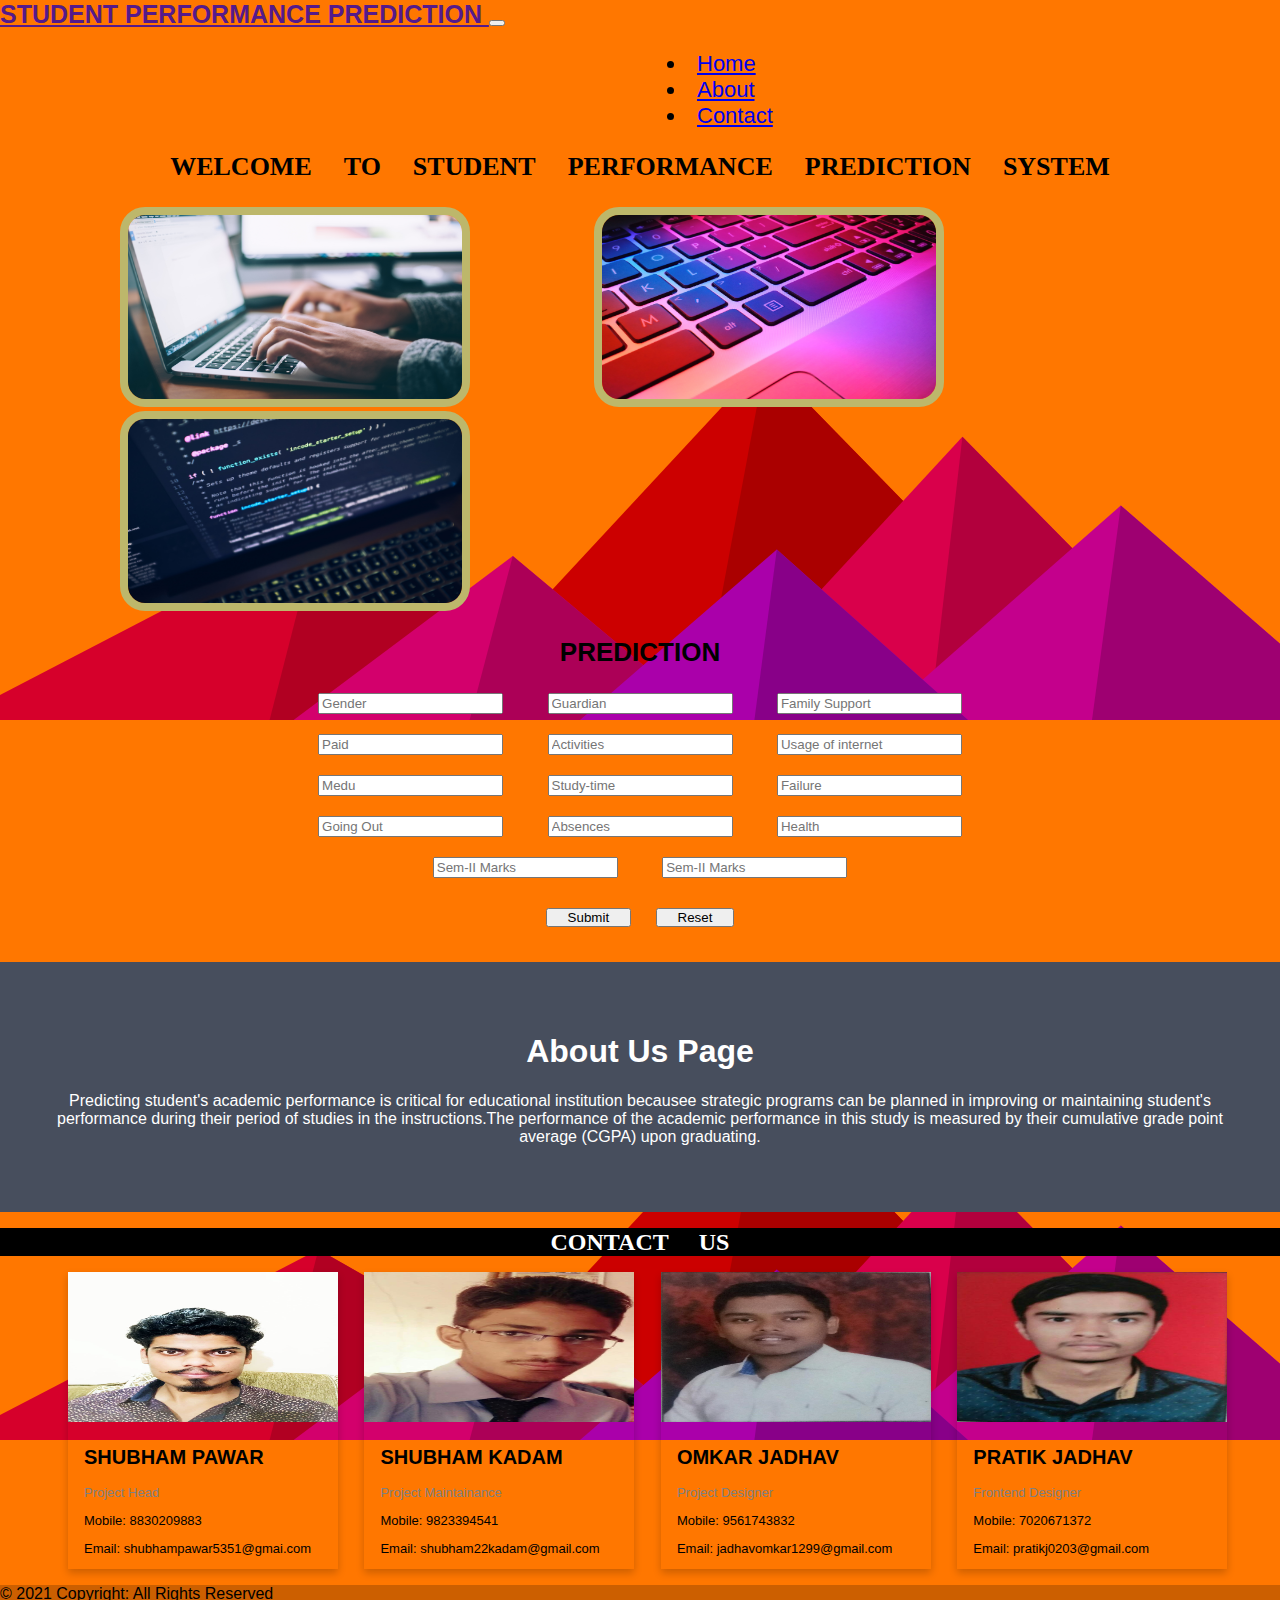
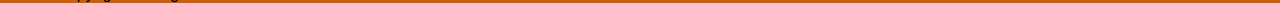
<file: index.html>
<!DOCTYPE html>
<html lang="en">

<head>
  <meta charset="UTF-8">
  <meta http-equiv="X-UA-Compatible" content="IE=edge">
  <meta name="viewport" content="width=device-width, initial-scale=1.0">
  <!-- CSS only -->
  <link href="https://cdn.jsdelivr.net/npm/bootstrap@5.0.1/dist/css/bootstrap.min.css" rel="stylesheet"
    integrity="sha384-+0n0xVW2eSR5OomGNYDnhzAbDsOXxcvSN1TPprVMTNDbiYZCxYbOOl7+AMvyTG2x" crossorigin="anonymous">
  <link rel="stylesheet" href="style.css">
  <title>Document</title>
</head>
<body onload="myFunction()">
  <div id="loading"></div>

  <!-- navbar -->
  <nav class="navbar navbar-expand-lg navbar-dark bg-dark">
    <div class="container-fluid">
      <a class="navbar-brand" href=""> <b> STUDENT PERFORMANCE PREDICTION </b> </a>
      <button class="navbar-toggler" type="button" data-bs-toggle="collapse" data-bs-target="#navbarNav"
        aria-controls="navbarNav" aria-expanded="false" aria-label="Toggle navigation">
        <span class="navbar-toggler-icon"></span>
      </button>
      <div class="collapse navbar-collapse " id="navbarNav">
        <ul class="navbar-nav">
          <li class="nav-item">
            <a class="nav-link active" aria-current="page" href="#">Home</a>
          </li>
          <li class="nav-item">
            <a class="nav-link" href="#About">About</a>
          </li>
          <li class="nav-item">
            <a class="nav-link" href="#Contact">Contact</a>
          </li>
        </ul>
      </div>
    </div>
  </nav>

<!-- title -->
  <div class="welcome"> <b>  WELCOME TO STUDENT PERFORMANCE PREDICTION SYSTEM </b> </div>
<!-- /title
 -->
  <!-- 3-Images -->
  <div class="picture ">
    <img src="glenn-carstens-peters-npxXWgQ33ZQ-unsplash.jpg" alt="" id="first">
    <img src="aryan-dhiman-iGLLtLINSkw-unsplash.jpg" alt="" id="second">
    <img src="luca-bravo-XJXWbfSo2f0-unsplash.jpg" alt="" id="third">
  </div>
<!-- /3-Images -->

  <div class="word"> <b>  PREDICTION  </b> </div>

  <!-- form -->
  <form class="charachteristics">
    <div class="row-1">
      <!-- <label for="Gender">Gender : </label> -->
      <!-- <input type="Gender" name="Gender" id="Gender" placeholder="Gender"> -->
      <input list="browsers" name="myBrowser" placeholder="Gender" id="Gender">
      <datalist id="browsers">
        <option value="Male">
        <option value="Female">
      </datalist>

      <!-- <label for="Guardian" id="Guardian">Guardian : </label> -->
      <input type="Guardian" name="Guardian" id="guardian" placeholder="Guardian">

      <!-- <label for="Famsup" id="Famsup">Famsup : </label> -->
      <input type="Famsup" name="Famsup" id="famsup" placeholder="Family Support">
    </div>

    <div class="row-2">
      <!-- <label for="Paid" id="Paid">Paid : </label> -->
      <input type="Paid" name="Paid" id="paid" placeholder="Paid">

      <!-- <label for="Activity" id="Activity">Activity:</label> -->
      <input type="Activity" name="Activity" id="activity" placeholder="Activities">

      <!-- <label for="Internet" id="Internet">Internet : </label> -->
      <input type="Internet" name="Internet" id="internet" placeholder="Usage of internet">
    </div>

    <div class="row-3">
      <!-- <label for="Medu" id="Medu">Medu : </label> -->
      <input type="Medu" name="Medu" id="medu" placeholder="Medu">

      <!-- <label for="Study-time" id="Study-time">Study-time : </label> -->
      <input type="number" name="Study-time" id="study-time" placeholder="Study-time">

      <!-- <label for="Failure" id="Failure">Failure : </label> -->
      <input type="Failure" name="Failure" id="failure" placeholder="Failure">
    </div>

    <div class="row-4">
      <!-- <label for="Go-out">Go-out : </label> -->
      <input type="number" name="Go-out" id="Go-out" placeholder="Going Out">

      <!-- <label for="Absences">Absences : </label> -->
      <input type="number" name="Absences" id="Absences" placeholder="Absences">

      <!-- <label for="Health">Health : </label> -->
      <input type="Health" name="Health" id="Health" placeholder="Health">
    </div>

    <div class="row-5">
      <!-- <label for="G1">G1 : </label> -->
      <input type="number" id="G1" placeholder="Sem-II Marks" >

      <!-- <label for="G2">G2 : </label> -->
      <input type="number" id="G2" placeholder="Sem-II Marks" >
    </div>

    <div class="button">
      <a href="result.html"><input type="button" value="Submit" id="submit-btn"></a>
      <input type="reset" value="Reset" id="reset-btn">
    </div>
  </form>
  <!-- /form -->

  <!-- About-section -->
  <div class="about-section" id="About">
    <h1>About Us Page</h1>
    <p>Predicting student's academic performance is critical for educational institution becausee strategic
      programs can be planned in improving or
      maintaining student's performance during their period of studies in the instructions.The performance of the
      academic performance in this study
      is measured by their cumulative grade point average (CGPA) upon graduating.
    </p>
  </div>
  <!-- /About-section -->

  <!-- Contact -->
  <h2 class="contact-us" id="Contact" style="text-align:center">CONTACT US</h2>
  <div class="row">
    <div class="column">
      <div class="card">
        <img src="profile.jpg" alt="Jane" style="width:100%" height="150px">
        <div class="container">
          <h2 class="name-title">SHUBHAM PAWAR</h2>
          <p class="title">Project Head</p>
          <p>Mobile: 8830209883</p>
          <p>Email: shubhampawar5351@gmai.com</p>
        </div>
      </div>
    </div>

    <div class="column">
      <div class="card">
        <img src="sk.jpeg" alt="Mike" style="width:100%" height="150px">
        <div class="container">
          <h2 class="name-title">SHUBHAM KADAM</h2>
          <p class="title">Project Maintainance</p>
          <p>Mobile: 9823394541</p>
          <p>Email: shubham22kadam@gmail.com</p>
        </div>
      </div>
    </div>

    <div class="column">
      <div class="card">
        <img src="WhatsApp Image 2021-06-12 at 8.26.02 PM (1).jpeg" alt="John" style="width:100%" height="150px">
        <div class="container">
          <h2 class="name-title">OMKAR JADHAV</h2>
          <p class="title">Project Designer</p>
          <p>Mobile: 9561743832</p>
          <p>Email: jadhavomkar1299@gmail.com</p>
        </div>
      </div>
    </div>

    <div class="column">
      <div class="card">
        <img src="pj.jpeg" alt="John" style="width:100%" height="150px">
        <div class="container">
          <h2 class="name-title">PRATIK JADHAV</h2>
          <p class="title">Frontend Designer</p>
          <p>Mobile: 7020671372</p>
          <p>Email: pratikj0203@gmail.com</p>
        </div>
      </div>
    </div>
  </div>
  <!-- /Contact -->
  

  <!-- Copyright -->
  <footer class="bg-dark text-center text-white">
    <div class="text-center p-3" style="background-color: rgba(0, 0, 0, 0.2);">
      © 2021 Copyright: All Rights Reserved
      <!-- <a class="text-dark" href="https://mdbootstrap.com/">MDBootstrap.com</a> -->
    </div>
  </footer>
 <!-- /Copyright -->

 <!-- preloader -->
  <script>
    var preloader = document.getElementById("loading");

    function myFunction(){
      preloader.style.display = 'none';
    }

  </script>
  <!-- /preloader -->
</body>

</html>
</file>
<file: style.css>
body {
  background: url(Flat-Mountains.svg);
}

/* preloader */
#loading {
  position: fixed;
  width: 100%;
  height: 100vh;
  background: #fff
  url(Spinner-1s-200px.gif)
  no-repeat center center;	
	z-index: 99999;
}
/* /preloader */

.navbar-brand {
  font-size: 25px;
}

.navbar-nav {
  padding: 0px 20px 0px 687px;
  font-size: 22px;
}

.nav-item {
  padding: 0px 10px
}

.nav-item a:hover {
  background-color: rgb(199, 182, 156);
  border-radius: 12px;
  color: black;
}

.nav-item {
  padding: 0px 10px;
}

#first {
  height: 200px;
  width: 350px;
}

.welcome {
  font-size: 26px;
  margin: 15px;
  text-align: center;
  font-family: emoji;
}

.picture {
  margin: 25px 48px 22px 120px;
}

#second {
  height: 200px;
  width: 350px;
  margin: 0px 120px 0px 120px;
}

#third {
  height: 200px;
  width: 350px;
}

.word {
  text-align: center;
  font-size: 26px;
}

.charachteristics {
  margin: 15px 15px;
  text-align: center;
}

.row-1, .row-2, .row-3, .row-4, .row-5 {
  padding: 10px 30px;
}

.button {
  padding: 20px 30px;
}

#Gender, #guardian, #famsup, #paid, #activity, #internet, #medu, #study-time, #failure, #Go-out, #Health, #Absences, #G1, #G2 {
  margin: 0px 20px 0px 20px;
}

#submit-btn {
  padding: 0px 20px;
  margin: 0px 10px;
}

#reset-btn {
  padding: 0px 20px;
  margin: 0px 10px;
}

#first, #second, #third {
  border: 8px solid darkkhaki;
  border-radius: 25px;
}

#Activity {
  width: 86px;
}

.container {
  font-size: 20px;
  margin-top: 20px;
}

.about {
  /* background-color: rgb(201, 126, 14); */
  text-align: center;
  /* margin: 10px 40px 10px 40px; */
  /* padding: 10px 40px 10px 40px; */

}

.about-content {
  font-size: 20px;
  font-family: Verdana, Geneva, Tahoma, sans-serif;
}

.about-title {
  font-size: 26px;
}

body {
  font-family: Arial, Helvetica, sans-serif;
  margin: 0;
}

html {
  box-sizing: border-box;
}

*,
*:before,
*:after {
  box-sizing: inherit;
}

.column {
  float: left;
  width: 24.3%;
  margin-bottom: 16px;
  padding: 0 8px;
}

.card {
  box-shadow: 0 4px 8px 0 rgba(0, 0, 0, 0.2);
  /* margin: 40px; */
  width: 270px;
}



.about-section {
  padding: 50px;
  text-align: center;
  background-color: #474e5d;
  color: white;
}


.container {
  padding: 0 16px;
}

.container::after,
.row::after {
  content: "";
  clear: both;
  display: table;
}

.title {
  color: grey;
}

.row{
margin-left: 60px;
}

.contact-us {
  margin-top: 1rem;
  font-weight: bold;
  margin-bottom: 1rem;
  background-color: black;
  text-align: center;
  color: white;
  font-family: emoji;
}

.container {
  font-size: 20px;
  font-size: 13px;
}

.name-title {
  font-weight: bold;
  font-size: 20px;
}

@media screen and (max-width: 650px) {
  .column {
    width: 100%;
    display: block;
  }
}
</file>
